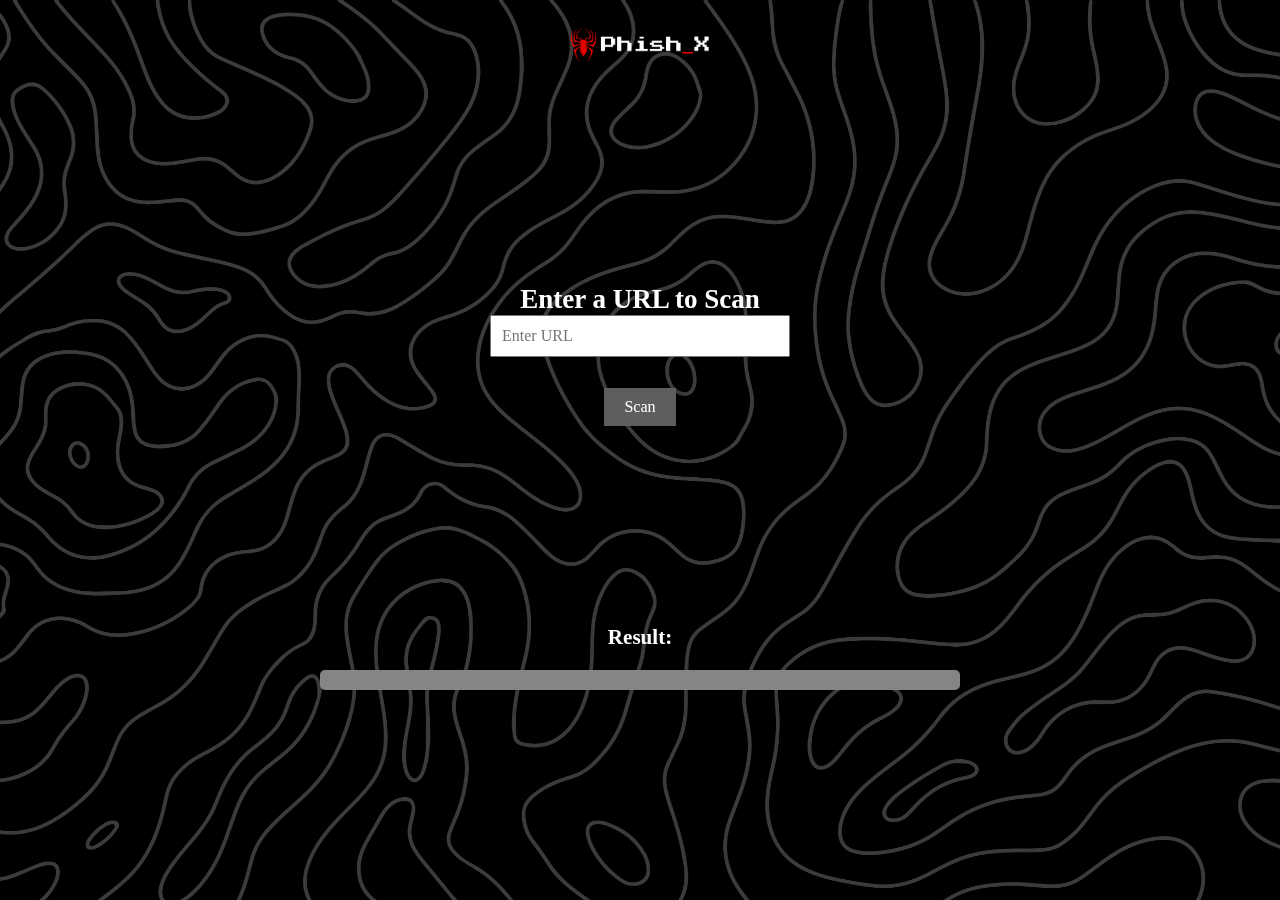
<file: myscrappy/templates/index.html>
<!DOCTYPE html>
<html lang="en">
<head>
    <meta charset="UTF-8">
    <meta name="viewport" content="width=device-width, initial-scale=1.0">
    <title>Website Scanner</title>
    <link rel="stylesheet" href="styles.css">
    <style>
        body {
            text-align: center;
            font-family: Arial, sans-serif;
        }

        .logo {
            display: block;
            margin: 20px auto;
            width: 150px; /* Adjust width as needed */
        }

        .middle-container {
            display: flex;
            flex-direction: column;
            align-items: center;
            justify-content: center;
            height: 60vh; /* Centers the form vertically */
        }

        input {
            width: 300px;
            padding: 10px;
            font-size: 16px;
        }

        button {
            padding: 10px 20px;
            font-size: 16px;
            background-color: rgb(95, 93, 93);
            color: white;
            border: none;
            cursor: pointer;
            margin-top: 10px;
        }

        button:hover {
            background-color: rgba(169, 163, 163, 0.71);
        }

        #result {
            text-align: left;
            margin: 20px auto;
            width: 50%;
            background: #858585;
            padding: 10px;
            border-radius: 5px;
        }
    </style>
</head>
<body>

    <!-- Logo at the top -->
    <img src="logo.png" alt="Website Scanner Logo" class="logo">

    <!-- Middle content -->
    <div class="middle-container">
        <h2>Enter a URL to Scan</h2>
        <input type="text" id="urlInput" placeholder="Enter URL"><br>
        <button onclick="scanWebsite()">Scan</button>
    </div>

    <h3>Result:</h3>
    <pre id="result"></pre>

    <script>
        function scanWebsite() {
            const url = document.getElementById("urlInput").value;

            if (!url) {
                alert("Please enter a URL");
                return;
            }

            fetch('/index', {
                method: 'POST',
                headers: {
                    'Content-Type': 'application/json'
                },
                body: JSON.stringify({ url: url })
            })
            .then(response => response.json())
            .then(data => {
                document.getElementById("result").textContent = JSON.stringify(data, null, 2);
            })
            .catch(error => console.error('Error:', error));
        }
    </script>

</body>
</html>
</file>
<file: myscrappy/templates/styles.css>
/* Global Reset */
* {
    margin: 0;
    padding: 0;
    box-sizing: border-box;
    font-family: "Times New Roman", serif;
}

/* Keep Background as it is */
body {
    font-family: "Times New Roman", serif;
    text-align: center;
    margin: 0;
    padding: 0;
    background-color: black;
    font-size: 18px;
    color: white;
    position: relative;
}

body::before {
    content: "";
    position: fixed;
    top: 0;
    left: 0;
    width: 100vw;
    height: 100vh;
    background: url('image.png') no-repeat center center fixed;
    background-size: cover;
    opacity: 0.23; /* Correct Opacity */
    z-index: -1;
}

/* Container */
.container {
    display: flex;
    flex-direction: column;
    align-items: center;
    padding: 20px;
    color: white;
    border-radius: 10px;
}

/* Logo */
.logo img {
    width: 350px;
    animation: fadeIn 1.5s ease-in-out;
}

/* Quote */
.quote {
    font-family: 'Montserrat', sans-serif;
    font-size: 24px;
    font-weight: bold;
    margin: 10px 0;
    color: white;
    animation: slideIn 1s ease-out;
}

/* Main Content Box with Red Neon Glow */
.main-content {
    display: flex;
    width: 75%;
    margin-top: 20px;
    background: black;
    padding: 20px;
    border-radius: 20px;
    box-shadow: 0 0 10px rgba(255, 0, 0, 0.3), /* Soft red glow */
                0 0 20px rgba(255, 0, 0, 0.2), 
                0 0 30px rgba(255, 0, 0, 0.1);
    color: white;
    animation: fadeIn 1.5s ease-in-out, neonGlow 1.5s infinite alternate ease-in-out;
}

/* Subtle Neon Glow Animation */
@keyframes neonGlow {
    0% {
        box-shadow: 0 0 10px rgba(255, 0, 0, 0.3), 
                    0 0 20px rgba(255, 0, 0, 0.2), 
                    0 0 30px rgba(255, 0, 0, 0.1);
    }
    100% {
        box-shadow: 0 0 15px rgba(255, 0, 0, 0.5), 
                    0 0 25px rgba(255, 0, 0, 0.3), 
                    0 0 35px rgba(255, 0, 0, 0.2);
    }
}

/* Search Box */
.search-box {
    width: 75%;
    text-align: center;
    background: rgb(99, 99, 99);
    border-radius: 20px;
    padding: 15px;
    transition: background 0.3s ease-in-out;
}

/* Real-Time Updates */
.real-time-updates {
    width: 35%;
    text-align: center;
    background: rgb(99, 99, 99);
    border-radius: 20px;
    padding: 15px;
    border-left: 2px solid #000000;
    padding-left: 20px;
    transition: background 0.3s ease-in-out;
}

/* Hover Effect */
.search-box:hover, .real-time-updates:hover {
    background: rgb(120, 120, 120);
}

/* Scan Button */
.search-box button {
    display: block;
    margin: 10px auto;
    padding: 12px 20px;
    cursor: pointer;
    background-color: #830707;
    color: white;
    border: none;
    border-radius: 10px;
    font-size: 16px;
    transition: transform 0.2s ease-in-out, background-color 0.3s ease-in-out;
}

.search-box button:hover {
    background-color: #ff0000;
    transform: scale(1.1);
}

/* Input Field */
.search-box input {
    width: 80%;
    padding: 12px;
    margin: 10px 0;
    border: 1px solid #ccc;
    border-radius: 10px;
    font-size: 16px;
    color: white;
    background-color: black;
}

/* Disclaimer */
.disclaimer {
    font-size: 14px;
    color: rgb(255, 0, 0);
}

/* Phishing Status Colors */
.safe {
    color: green;
}

.suspicious {
    color: orange;
}

.phishing {
    color: red;
    font-weight: bold;
}

/* Animations */
.fade-in {
    opacity: 0;
    animation: fadeIn 1.5s forwards;
}

@keyframes fadeIn {
    from {
        opacity: 0;
    }
    to {
        opacity: 1;
    }
}

@keyframes slideIn {
    from {
        transform: translateY(-20px);
        opacity: 0;
    }
    to {
        transform: translateY(0);
        opacity: 1;
    }
}
</file>
